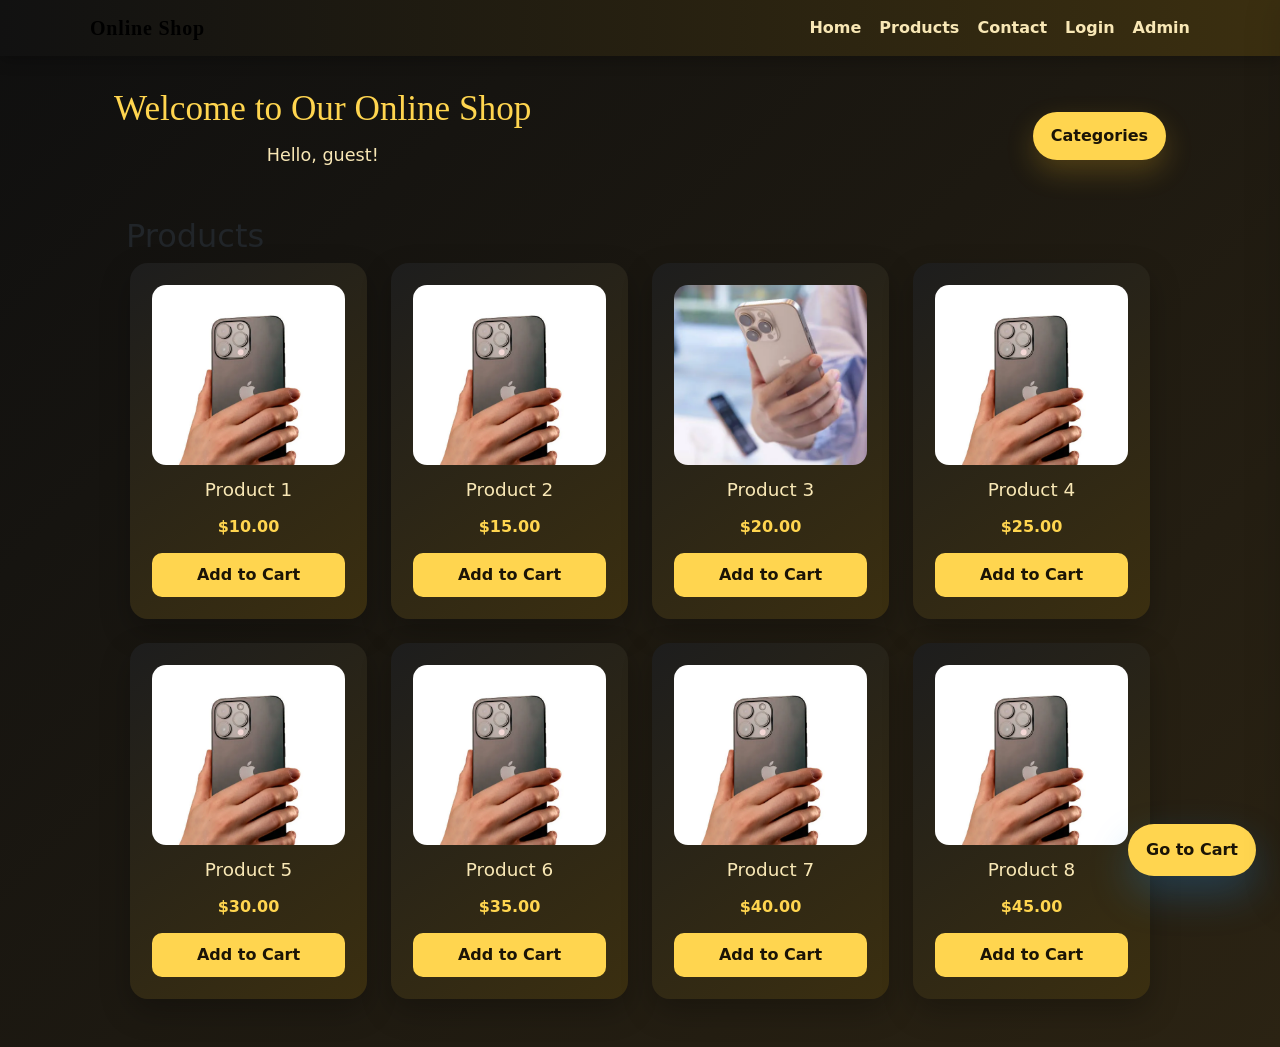
<file: online shop/index.html>
﻿<!DOCTYPE html>
<html lang="en">
<head>
    <meta charset="UTF-8">
    <meta name="viewport" content="width=device-width, initial-scale=1.0">
    <title>Online Shop</title>
    <link rel="stylesheet" href="onlineshop/online.css">
    <link href="https://cdn.jsdelivr.net/npm/bootstrap@5.3.8/dist/css/bootstrap.min.css" rel="stylesheet" crossorigin="anonymous">
</head>
<body>
    <header>
        <nav class="navbar">
            <a class="navbar-brand" href="onlineshop/online.html">Online Shop</a>
            <div class="nav-links">
                <a href="onlineshop/online.html">Home</a>
                <a href="onlineshop/online.html">Products</a>
                <a href="onlineshop/contact.html">Contact</a>
                <a href="onlineshop/login.html">Login</a>
                <a href="onlineshop/admin.html">Admin</a>
            </div>
        </nav>
    </header>

    <main>
        <section class="page-header">
            <div class="page-header-top">
                <div>
                    <h1>Welcome to Our Online Shop</h1>
                    <p id="home-greeting" class="home-greeting"></p>
                </div>
                <button class="open-sidebar" id="open-sidebar">Categories</button>
            </div>
        </section>

        <aside class="category-sidebar" id="category-sidebar">
            <button class="sidebar-close" id="close-sidebar">×</button>
            <h3>Shop by category</h3>
            <div class="category-buttons">
                <button class="category-btn active" data-category="all">All</button>
                <button class="category-btn" data-category="wires">Wires</button>
                <button class="category-btn" data-category="phone">Phone</button>
                <button class="category-btn" data-category="electronics">Electronics</button>
            </div>
            <div class="sidebar-note">
                <p><strong>Tip:</strong> Products 1-5 are Wires, 6-12 are Phone, 13-20 are Electronics.</p>
            </div>
        </aside>
        <div class="sidebar-overlay" id="filter-overlay"></div>

        <section class="container" id="product-container">
            <h2>Products</h2>
            <div class="product-list">
                <div class="product">
                    <img src="onlineshop/img.jpeg/iphone.jpeg" alt="Product 1">
                    <h2>Product 1</h2>
                    <p>$10.00</p>
                    <button class="add-to-cart">Add to Cart</button>
                </div>
                <div class="product">
                    <img src="onlineshop/img.jpeg/iphone.jpeg" alt="Product 2">
                    <h2>Product 2</h2>
                    <p>$15.00</p>
                    <button class="add-to-cart">Add to Cart</button>
                </div>
                <div class="product">
                    <img src="onlineshop/img.jpeg/iphone (2).jpeg" alt="Product 3">
                    <h2>Product 3</h2>
                    <p>$20.00</p>
                    <button class="add-to-cart">Add to Cart</button>
                </div>
                <div class="product">
                    <img src="onlineshop/img.jpeg/iphone.jpeg" alt="Product 4">
                    <h2>Product 4</h2>
                    <p>$25.00</p>
                    <button class="add-to-cart">Add to Cart</button>
                </div>
                <div class="product">
                    <img src="onlineshop/img.jpeg/iphone.jpeg" alt="Product 5">
                    <h2>Product 5</h2>
                    <p>$30.00</p>
                    <button class="add-to-cart">Add to Cart</button>
                </div>
                <div class="product">
                    <img src="onlineshop/img.jpeg/iphone.jpeg" alt="Product 6">
                    <h2>Product 6</h2>
                    <p>$35.00</p>
                    <button class="add-to-cart">Add to Cart</button>
                </div>
                <div class="product">
                    <img src="onlineshop/img.jpeg/iphone.jpeg" alt="Product 7">
                    <h2>Product 7</h2>
                    <p>$40.00</p>
                    <button class="add-to-cart">Add to Cart</button>
                </div>
                <div class="product">
                    <img src="onlineshop/img.jpeg/iphone.jpeg" alt="Product 8">
                    <h2>Product 8</h2>
                    <p>$45.00</p>
                    <button class="add-to-cart">Add to Cart</button>
                </div>
            </div>
        </section>
    </main>

    <a class="cart-float-button" href="onlineshop/cart.html">Go to Cart</a>

    <script src="onlineshop/store-app.js"></script>
    <script src="https://cdn.jsdelivr.net/npm/bootstrap@5.3.8/dist/js/bootstrap.bundle.min.js" crossorigin="anonymous"></script>
</body>
</html>
</file>
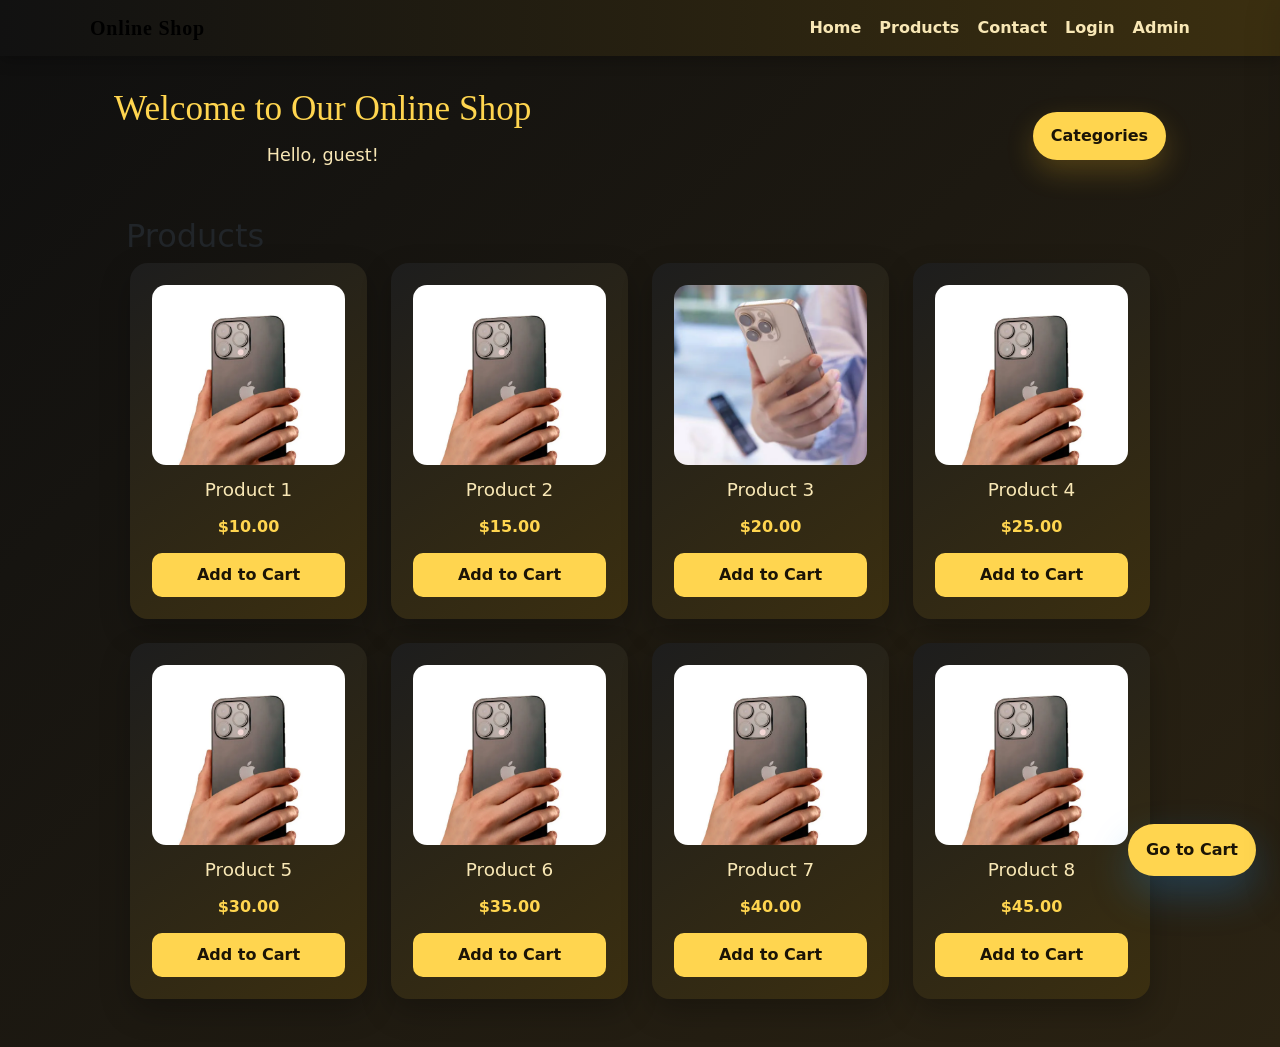
<file: online shop/onlineshop/index.html>
﻿<!DOCTYPE html>
<html lang="en">
<head>
    <meta charset="UTF-8">
    <meta name="viewport" content="width=device-width, initial-scale=1.0">
    <title>Online Shop</title>
    <link rel="stylesheet" href="online.css">
    <link href="https://cdn.jsdelivr.net/npm/bootstrap@5.3.8/dist/css/bootstrap.min.css" rel="stylesheet" crossorigin="anonymous">
</head>
<body>
    <header>
        <nav class="navbar">
            <a class="navbar-brand" href="online.html">Online Shop</a>
            <div class="nav-links">
                <a href="online.html">Home</a>
                <a href="online.html">Products</a>
                <a href="contact.html">Contact</a>
                <a href="login.html">Login</a>
                <a href="admin.html">Admin</a>
            </div>
        </nav>
    </header>

    <main>
        <section class="page-header">
            <div class="page-header-top">
                <div>
                    <h1>Welcome to Our Online Shop</h1>
                    <p id="home-greeting" class="home-greeting"></p>
                </div>
                <button class="open-sidebar" id="open-sidebar">Categories</button>
            </div>
        </section>

        <aside class="category-sidebar" id="category-sidebar">
            <button class="sidebar-close" id="close-sidebar">×</button>
            <h3>Shop by category</h3>
            <div class="category-buttons">
                <button class="category-btn active" data-category="all">All</button>
                <button class="category-btn" data-category="wires">Wires</button>
                <button class="category-btn" data-category="phone">Phone</button>
                <button class="category-btn" data-category="electronics">Electronics</button>
            </div>
            <div class="sidebar-note">
                <p><strong>Tip:</strong> Products 1-5 are Wires, 6-12 are Phone, 13-20 are Electronics.</p>
            </div>
        </aside>
        <div class="sidebar-overlay" id="filter-overlay"></div>

        <section class="container" id="product-container">
            <h2>Products</h2>
            <div class="product-list">
                <div class="product">
                    <img src="img.jpeg/iphone.jpeg" alt="Product 1">
                    <h2>Product 1</h2>
                    <p>$10.00</p>
                    <button class="add-to-cart">Add to Cart</button>
                </div>
                <div class="product">
                    <img src="img.jpeg/iphone.jpeg" alt="Product 2">
                    <h2>Product 2</h2>
                    <p>$15.00</p>
                    <button class="add-to-cart">Add to Cart</button>
                </div>
                <div class="product">
                    <img src="img.jpeg/iphone (2).jpeg" alt="Product 3">
                    <h2>Product 3</h2>
                    <p>$20.00</p>
                    <button class="add-to-cart">Add to Cart</button>
                </div>
                <div class="product">
                    <img src="img.jpeg/iphone.jpeg" alt="Product 4">
                    <h2>Product 4</h2>
                    <p>$25.00</p>
                    <button class="add-to-cart">Add to Cart</button>
                </div>
                <div class="product">
                    <img src="img.jpeg/iphone.jpeg" alt="Product 5">
                    <h2>Product 5</h2>
                    <p>$30.00</p>
                    <button class="add-to-cart">Add to Cart</button>
                </div>
                <div class="product">
                    <img src="img.jpeg/iphone.jpeg" alt="Product 6">
                    <h2>Product 6</h2>
                    <p>$35.00</p>
                    <button class="add-to-cart">Add to Cart</button>
                </div>
                <div class="product">
                    <img src="img.jpeg/iphone.jpeg" alt="Product 7">
                    <h2>Product 7</h2>
                    <p>$40.00</p>
                    <button class="add-to-cart">Add to Cart</button>
                </div>
                <div class="product">
                    <img src="img.jpeg/iphone.jpeg" alt="Product 8">
                    <h2>Product 8</h2>
                    <p>$45.00</p>
                    <button class="add-to-cart">Add to Cart</button>
                </div>
            </div>
        </section>
    </main>

    <a class="cart-float-button" href="cart.html">Go to Cart</a>

    <script src="store-app.js"></script>
    <script src="https://cdn.jsdelivr.net/npm/bootstrap@5.3.8/dist/js/bootstrap.bundle.min.js" crossorigin="anonymous"></script>
</body>
</html>
</file>
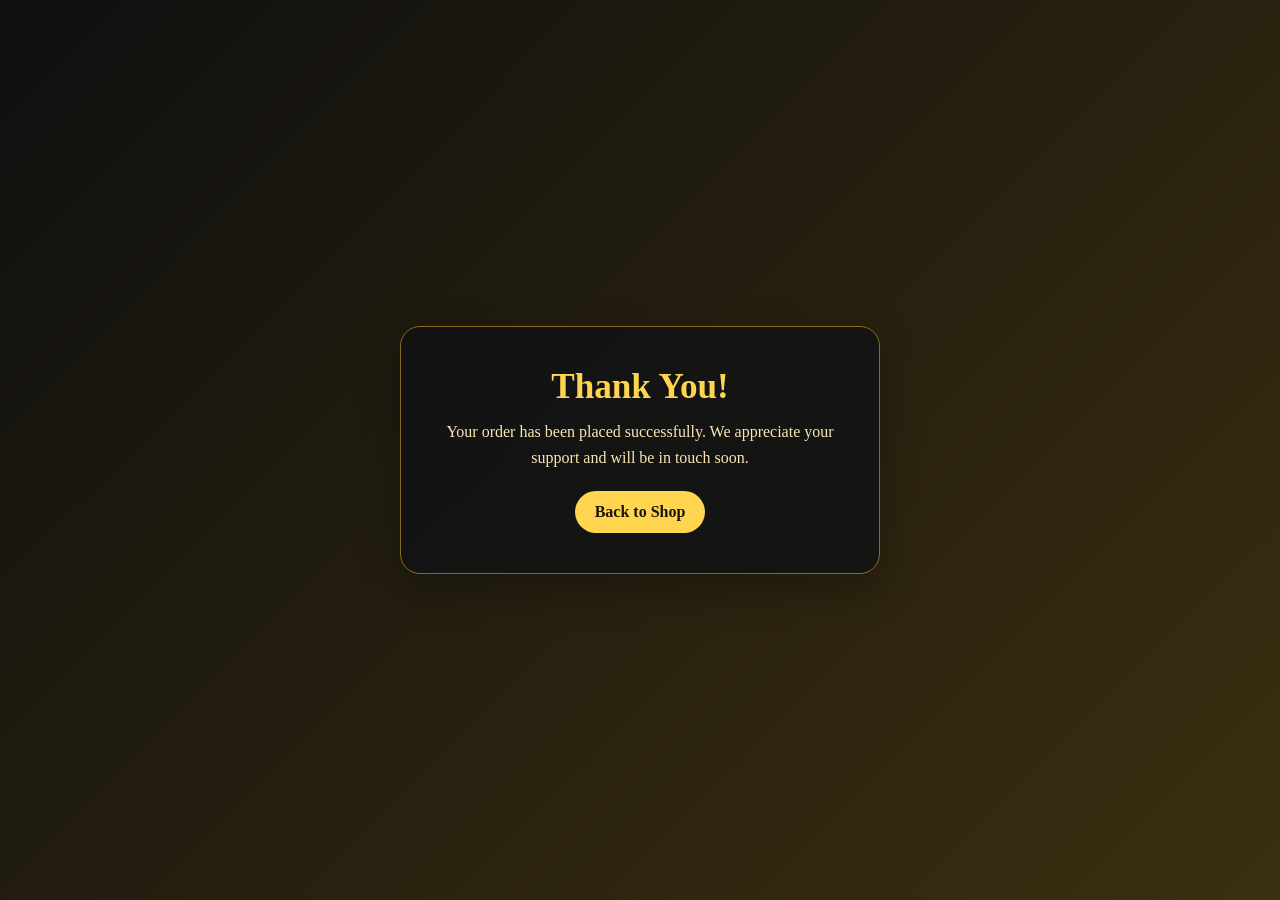
<file: online shop/thankyou.html>
<!DOCTYPE html>
<html lang="en">
<head>
  <meta charset="UTF-8" />
  <meta name="viewport" content="width=device-width, initial-scale=1.0" />
  <title>Thank You</title>
  <style>
    * {
      box-sizing: border-box;
    }

    body {
      margin: 0;
      font-family: 'Georgia', 'Times New Roman', serif;
      background: linear-gradient(135deg, #0f0f0f, #3b2f10);
      min-height: 100vh;
      display: flex;
      align-items: center;
      justify-content: center;
      padding: 20px;
      color: #f8e7b5;
    }

    .thankyou-card {
      background: rgba(20, 20, 20, 0.95);
      border-radius: 20px;
      box-shadow: 0 16px 40px rgba(0, 0, 0, 0.28);
      padding: 40px 32px;
      max-width: 480px;
      width: 100%;
      text-align: center;
      border: 1px solid #8a6a1f;
    }

    .thankyou-card h1 {
      margin: 0 0 12px;
      font-size: 2.2rem;
      color: #ffd54f;
      font-family: 'Brush Script MT', 'Lucida Handwriting', cursive;
    }

    .thankyou-card p {
      margin: 0 0 20px;
      font-size: 1rem;
      line-height: 1.6;
      color: #f8e7b5;
    }

    .thankyou-card a {
      display: inline-block;
      text-decoration: none;
      background: #ffd54f;
      color: #1b1406;
      padding: 12px 20px;
      border-radius: 999px;
      font-weight: bold;
      transition: background 0.2s ease;
    }

    .thankyou-card a:hover {
      background: #ffca28;
    }
  </style>
</head>
<body>
  <div class="thankyou-card">
    <h1>Thank You!</h1>
    <p>Your order has been placed successfully. We appreciate your support and will be in touch soon.</p>

    <a href="onlineshop/online.html">Back to Shop</a>
  </div>
</body>
</html>
</file>
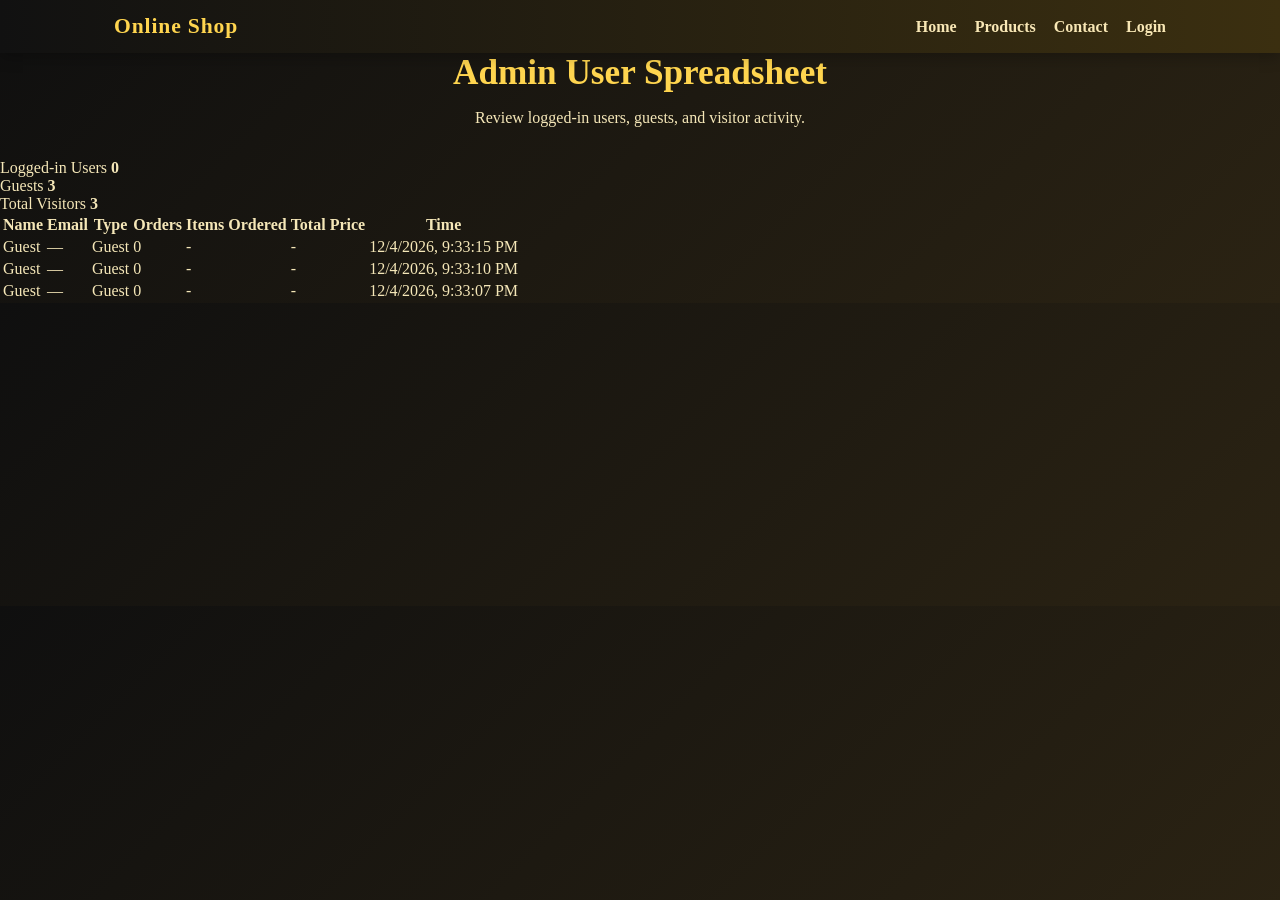
<file: online shop/onlineshop/admin.html>
<!DOCTYPE html>
<html lang="en">
<head>
  <meta charset="UTF-8" />
  <meta name="viewport" content="width=device-width, initial-scale=1.0" />
  <title>Admin Dashboard</title>
  <link rel="stylesheet" href="online.css" />
</head>
<body class="admin-page">
  <!-- Page navigation -->
  <header>
    <nav class="navbar">
      <a class="navbar-brand" href="online.html">Online Shop</a>
      <div class="nav-links">
        <a href="online.html">Home</a>
        <a href="online.html">Products</a>
        <a href="contact.html">Contact</a>
        <a href="login.html">Login</a>
      </div>
    </nav>
  </header>

  <!-- Admin dashboard content -->
  <div class="admin-card">
    <section class="page-header">
      <h1>Admin User Spreadsheet</h1>
      <p>Review logged-in users, guests, and visitor activity.</p>
    </section>

    <div class="admin-stats">
      <div class="stat-card">
        <span class="stat-label">Logged-in Users</span>
        <strong id="logged-in-count">0</strong>
      </div>
      <div class="stat-card">
        <span class="stat-label">Guests</span>
        <strong id="guest-count">0</strong>
      </div>
      <div class="stat-card">
        <span class="stat-label">Total Visitors</span>
        <strong id="total-visitors">0</strong>
      </div>
    </div>

    <table class="admin-table" id="admin-table">
      <tr><td class="admin-empty" colspan="6">Loading visitor data...</td></tr>
    </table>
  </div>

  <script src="store-app.js"></script>
</body>
</html>
</file>
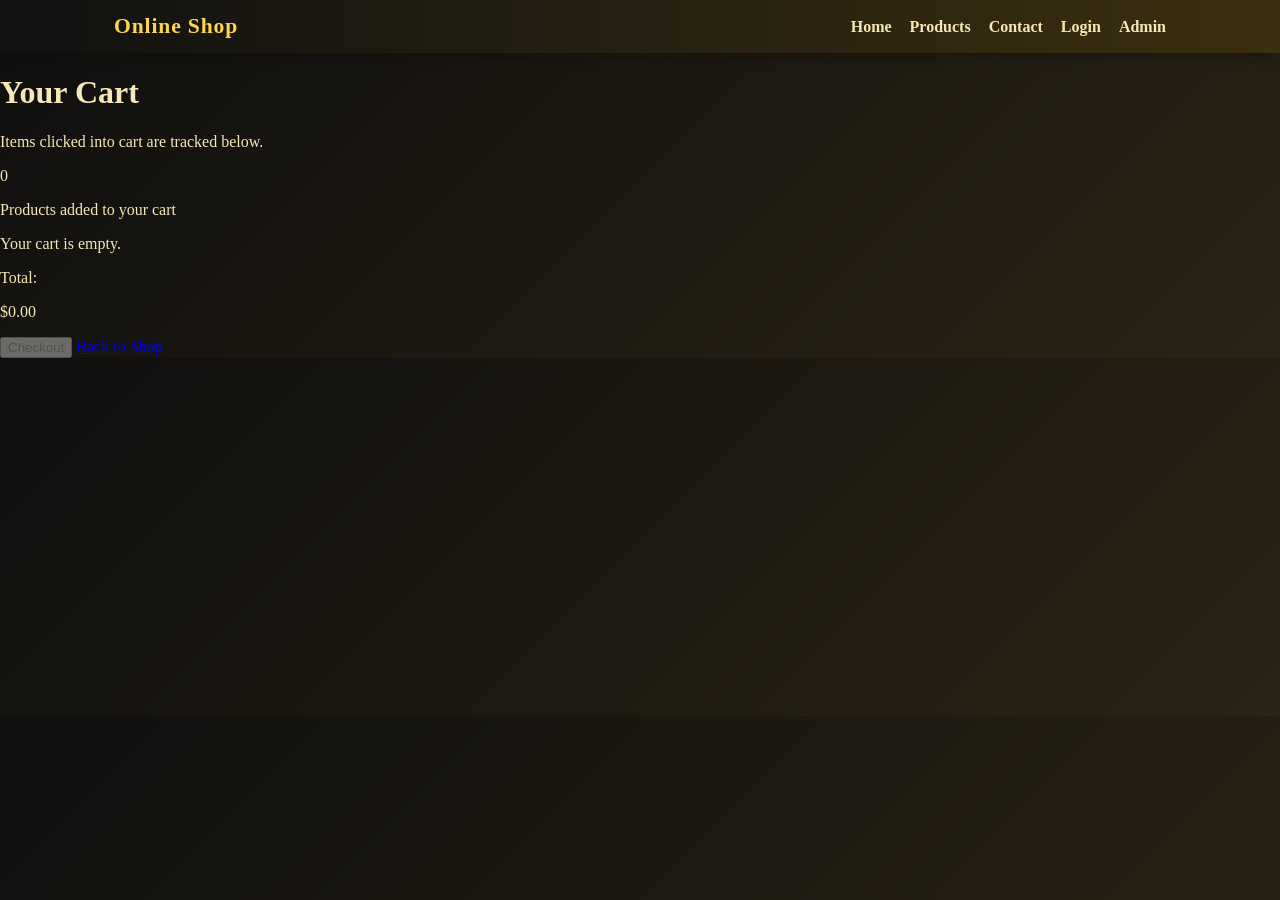
<file: online shop/onlineshop/cart.html>
<!DOCTYPE html>
<html lang="en">

<head>
    <meta charset="UTF-8" />
    <meta name="viewport" content="width=device-width, initial-scale=1.0" />
    <title>Cart</title>
    <link rel="stylesheet" href="online.css" />
</head>

<body class="cart-page">
    <!-- Page navigation -->
    <header>
        <nav class="navbar">
            <a class="navbar-brand" href="online.html">Online Shop</a>
            <div class="nav-links">
                <a href="online.html">Home</a>
                <a href="online.html">Products</a>
                <a href="contact.html">Contact</a>
                <a href="login.html">Login</a>
                <a href="admin.html">Admin</a>
            </div>
        </nav>
    </header>

    <!-- Cart content -->
    <div class="cart-card">
        <h1>Your Cart</h1>
        <p>Items clicked into cart are tracked below.</p>
        <div class="count-display" id="item-count">0</div>
        <p>Products added to your cart</p>
        <div class="cart-items" id="cart-items">
            <p class="empty-cart">Your cart is empty.</p>
        </div>
        <div class="cart-summary" id="cart-summary">
            <p class="cart-total-label">Total:</p>
            <p class="cart-total-value" id="cart-total-value">$0.00</p>
        </div>
        <button class="checkout" id="checkout-button" href="online.html">Checkout</button>
        <a class="back-to-shop" href="online.html">Back to Shop</a>
    </div>

    <script src="store-app.js"></script>
</body>

</html>
</file>
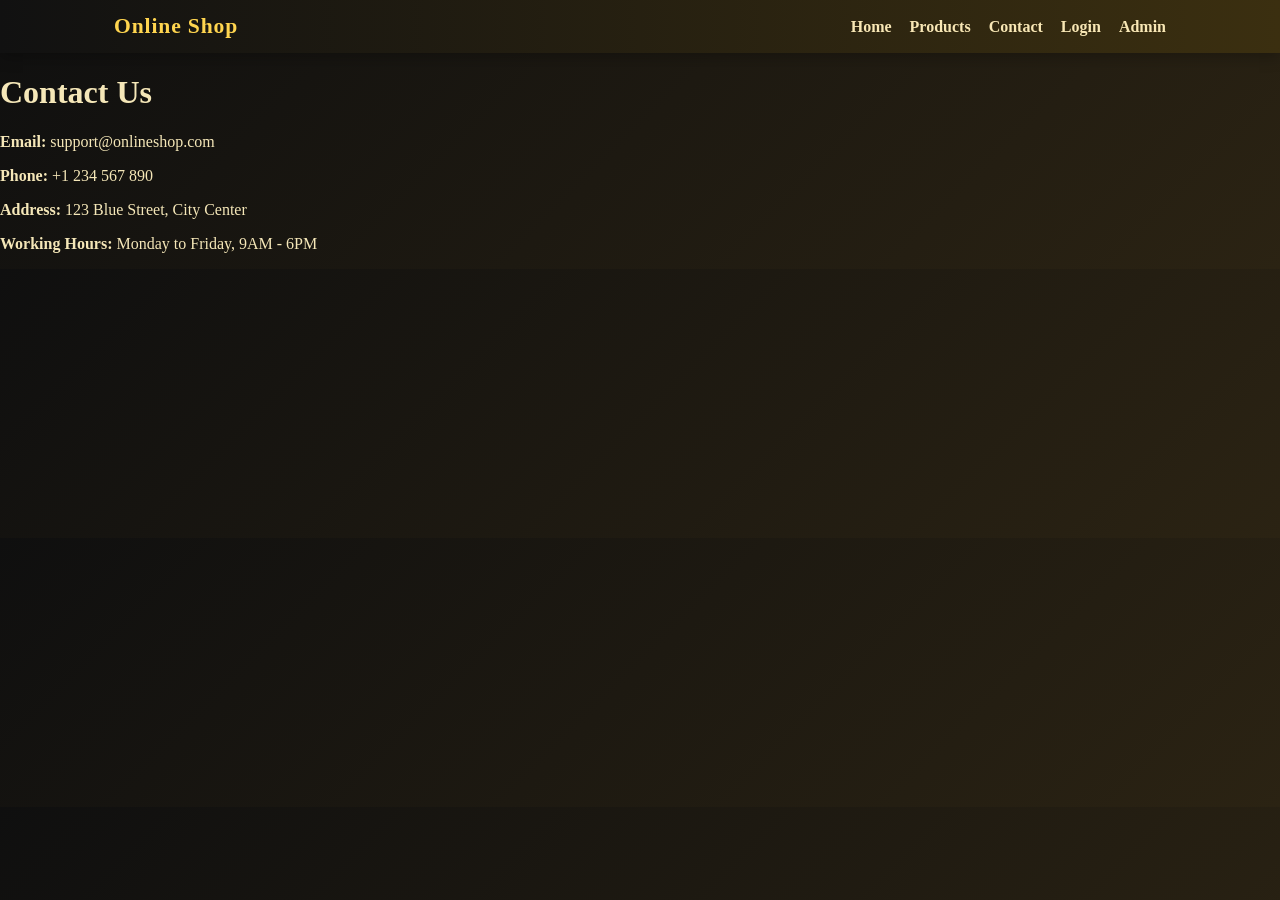
<file: online shop/onlineshop/contact.html>
<!DOCTYPE html>
<html lang="en">
<head>
  <meta charset="UTF-8" />
  <meta name="viewport" content="width=device-width, initial-scale=1.0" />
  <title>Contact Us</title>
    <link rel="stylesheet" href="online.css">
</head>
<body class="contact-page">
    <!-- Page navigation -->
     <header>
        <nav class="navbar">
            <a class="navbar-brand" href="online.html">Online Shop</a>
            <div class="nav-links">
                <a href="online.html">Home</a>
                <a href="online.html">Products</a>
                <a href="contact.html">Contact</a>
                <a href="login.html">Login</a>
                <a href="admin.html">Admin</a>
            </div>
        </nav>
    </header>
  <!-- Contact details -->
  <div class="contact-box">
    <h1>Contact Us</h1>
    <p><strong>Email:</strong> support@onlineshop.com</p>
    <p><strong>Phone:</strong> +1 234 567 890</p>
    <p><strong>Address:</strong> 123 Blue Street, City Center</p>
    <p><strong>Working Hours:</strong> Monday to Friday, 9AM - 6PM</p>
  </div>
  <script src="store-app.js"></script>
</body>
</html>
</file>
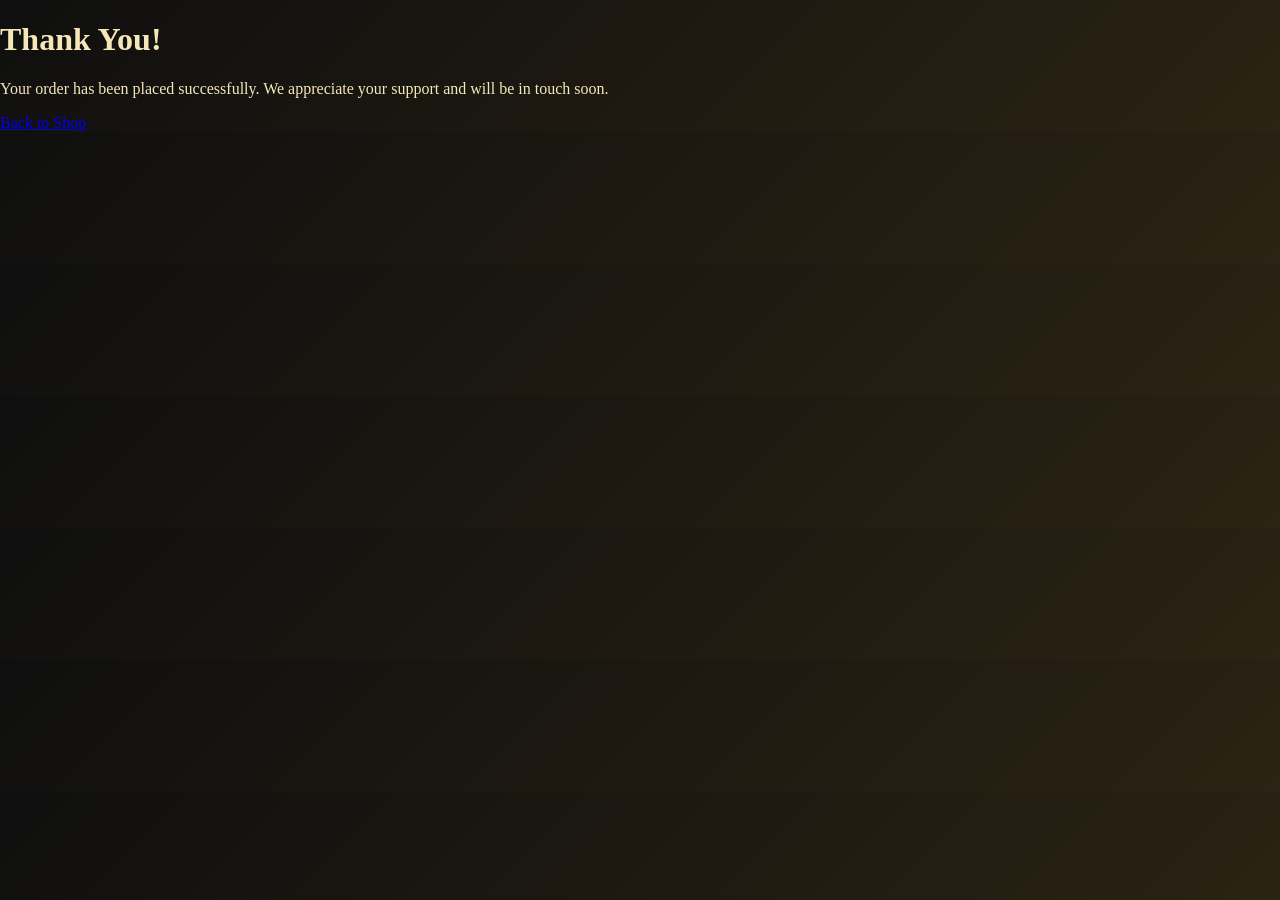
<file: online shop/onlineshop/thankyou.html>
<!DOCTYPE html>
<html lang="en">
<head>
  <meta charset="UTF-8" />
  <meta name="viewport" content="width=device-width, initial-scale=1.0" />
  <title>Thank You</title>
  <link rel="stylesheet" href="online.css" />
</head>
<body class="thankyou-page">
  <!-- Thank you message -->
  <div class="thankyou-card">
    <h1>Thank You!</h1>
    <p>Your order has been placed successfully. We appreciate your support and will be in touch soon.</p>

    <a href="onlineshop/online.html">Back to Shop</a>
  </div>
</body>
</html>
</file>
<file: online shop/onlineshop/online.css>
﻿* {
    box-sizing: border-box;
}

body {
    margin: 0;
    font-family: 'Georgia', 'Times New Roman', serif;
    background: linear-gradient(135deg, #0f0f0f, #2b2313);
    color: #f5e7b8;
}

header {
    position: sticky;
    top: 0;
    z-index: 1000;
    background: linear-gradient(90deg, #111111, #3b2f10);
    box-shadow: 0 4px 14px rgba(0, 0, 0, 0.25);
}

.navbar {
    max-width: 1100px;
    margin: 0 auto;
    padding: 14px 24px;
    display: flex;
    justify-content: space-between;
    align-items: center;
}

.navbar-brand {
    color: #ffd54f;
    font-size: 1.35rem;
    font-weight: 700;
    text-decoration: none;
    font-family: 'Brush Script MT', 'Lucida Handwriting', cursive;
    letter-spacing: 0.04em;
}

.nav-links {
    display: flex;
    align-items: center;
    gap: 18px;
}

.nav-links a {
    color: #f8e7b5;
    text-decoration: none;
    font-weight: 600;
}

.nav-links a:hover {
    text-decoration: underline;
}

main {
    max-width: 1100px;
    margin: 0 auto;
    padding: 32px 24px 48px;
}

.page-header {
    text-align: center;
    margin-bottom: 32px;
}

.page-header-top {
    display: flex;
    justify-content: space-between;
    align-items: center;
    gap: 18px;
    flex-wrap: wrap;
}

.open-sidebar {
    border: none;
    background: #ffd54f;
    color: #1b1406;
    font-weight: 700;
    padding: 12px 18px;
    border-radius: 999px;
    cursor: pointer;
    box-shadow: 0 12px 28px rgba(251, 191, 36, 0.22);
}

.open-sidebar:hover {
    background: #ffca28;
}

.category-sidebar {
    position: fixed;
    top: 0;
    right: -320px;
    width: 300px;
    height: 100%;
    background: linear-gradient(180deg, #161616, #3a2b0f);
    color: #f8e7b5;
    box-shadow: -16px 0 40px rgba(0, 0, 0, 0.16);
    padding: 28px 22px;
    transition: right 0.3s ease;
    z-index: 1100;
}

.category-sidebar.open {
    right: 0;
}

.sidebar-close {
    border: none;
    background: transparent;
    font-size: 2rem;
    color: #ffd54f;
    line-height: 1;
    position: absolute;
    top: 14px;
    right: 14px;
    cursor: pointer;
}

.category-sidebar h3 {
    margin-top: 0;
    color: #ffd54f;
}

.category-buttons {
    display: grid;
    gap: 12px;
    margin: 24px 0;
}

.category-btn {
    border: 1px solid #8a6a1f;
    background: #20170a;
    color: #f8e7b5;
    padding: 12px 16px;
    border-radius: 16px;
    font-weight: 700;
    cursor: pointer;
    transition: background 0.2s ease, border-color 0.2s ease;
}

.category-btn.active,
.category-btn:hover {
    background: #ffd54f;
    color: #1b1406;
    border-color: #ffd54f;
}

.sidebar-note {
    margin-top: 20px;
    background: rgba(255, 213, 79, 0.14);
    color: #f8e7b5;
    border-radius: 16px;
    padding: 16px;
    font-size: 0.95rem;
}

.sidebar-overlay {
    position: fixed;
    inset: 0;
    background: rgba(15, 23, 42, 0.4);
    opacity: 0;
    pointer-events: none;
    transition: opacity 0.3s ease;
    z-index: 1050;
}

.sidebar-overlay.visible {
    opacity: 1;
    pointer-events: auto;
}

.page-header h1 {
    margin: 0;
    font-size: 2.2rem;
    color: #ffd54f;
    font-family: 'Brush Script MT', 'Lucida Handwriting', cursive;
}

.home-greeting {
    margin-top: 12px;
    font-size: 1.1rem;
    color: #f8e7b5;
}

.product-list {
    display: flex;
    flex-wrap: wrap;
    justify-content: center;
    gap: 24px;
}

.product {
    width: calc(25% - 20px);
    min-width: 220px;
    background: linear-gradient(145deg, #1d1d1d, #3b2f10);
    color: #f8e7b5;
    border-radius: 18px;
    box-shadow: 0 12px 30px rgba(0, 0, 0, 0.25);
    padding: 22px;
    text-align: center;
    transition: transform 0.2s ease, box-shadow 0.2s ease;
    cursor: pointer;
    display: flex;
    flex-direction: column;
    gap: 14px;
}

.product:hover {
    transform: translateY(-6px);
    box-shadow: 0 20px 40px rgba(255, 213, 79, 0.2);
}

.product img {
    width: 100%;
    height: 180px;
    object-fit: cover;
    border-radius: 14px;
}

.product h2 {
    font-size: 1.15rem;
    margin: 0;
}

.product p {
    margin: 0;
    font-weight: 600;
    color: #ffd54f;
}

.add-to-cart {
    margin-top: auto;
    padding: 10px 14px;
    background: #ffd54f;
    color: #1b1406;
    border: none;
    border-radius: 10px;
    cursor: pointer;
    font-weight: 600;
}

.add-to-cart:hover {
    background: #ffca28;
}

.cart-float-button {
    position: fixed;
    right: 24px;
    bottom: 24px;
    background: #ffd54f;
    color: #1b1406;
    padding: 14px 18px;
    border-radius: 999px;
    box-shadow: 0 18px 40px rgba(30, 136, 229, 0.28);
    text-decoration: none;
    font-weight: 700;
    z-index: 1000;
}

@media (max-width: 980px) {
    .product {
        width: calc(50% - 20px);
    }
}

@media (max-width: 640px) {
    .navbar {
        flex-direction: column;
        align-items: flex-start;
        gap: 12px;
    }

    .product {
        width: 100%;
    }
}
</file>
